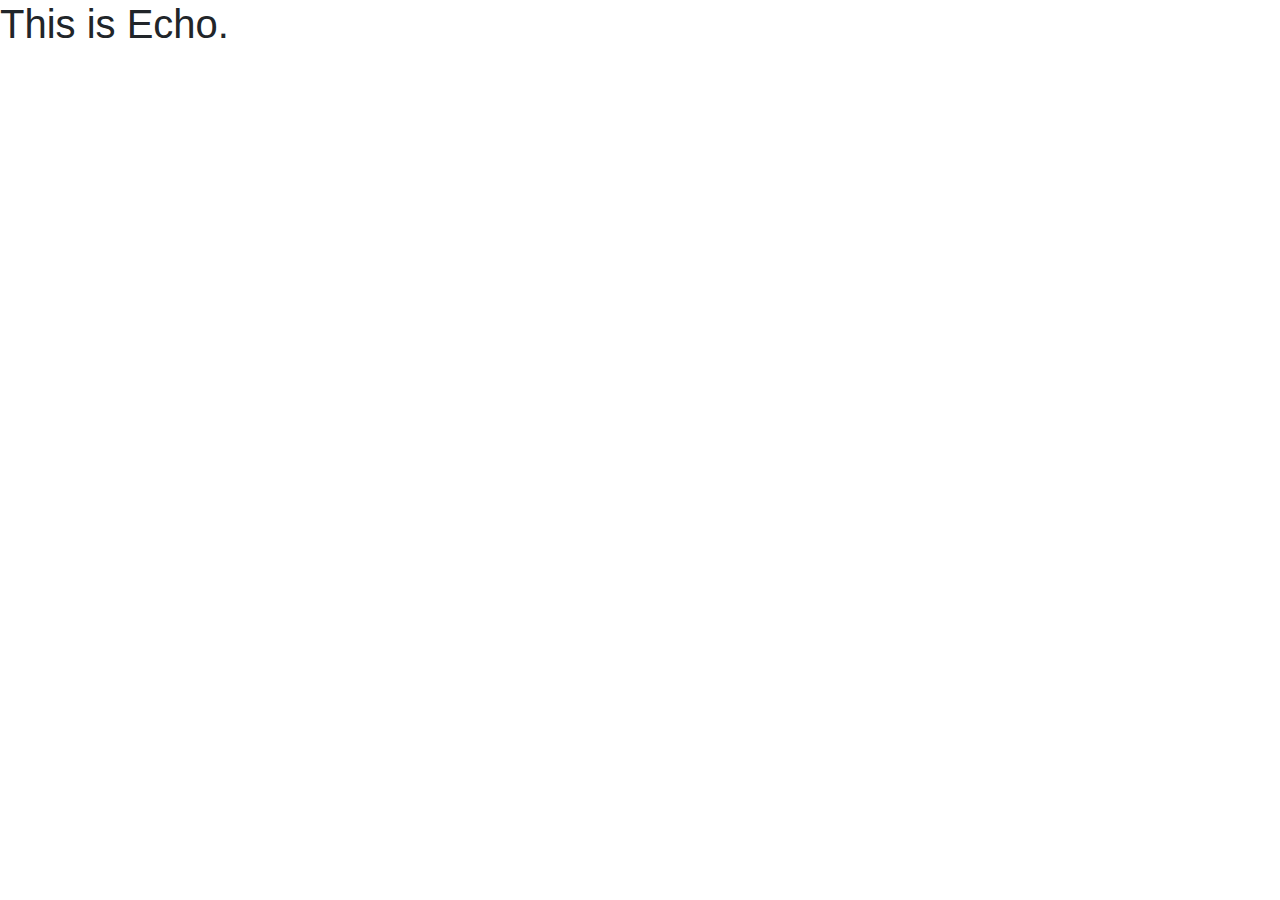
<file: index.html>
<!DOCTYPE html>
<html lang="en">
<head>
    <meta charset="UTF-8">
    <meta name="viewport" content="width=device-width, initial-scale=1.0">
    <meta http-equiv="X-UA-Compatible" content="ie=edge">
    <title>Post</title>

    <link rel="stylesheet" href="https://maxcdn.bootstrapcdn.com/bootstrap/4.0.0/css/bootstrap.min.css" integrity="sha384-Gn5384xqQ1aoWXA+058RXPxPg6fy4IWvTNh0E263XmFcJlSAwiGgFAW/dAiS6JXm" crossorigin="anonymous">
    <script src="https://code.jquery.com/jquery-3.2.1.slim.min.js" integrity="sha384-KJ3o2DKtIkvYIK3UENzmM7KCkRr/rE9/Qpg6aAZGJwFDMVNA/GpGFF93hXpG5KkN" crossorigin="anonymous"></script>
    <script src="https://cdnjs.cloudflare.com/ajax/libs/popper.js/1.12.9/umd/popper.min.js" integrity="sha384-ApNbgh9B+Y1QKtv3Rn7W3mgPxhU9K/ScQsAP7hUibX39j7fakFPskvXusvfa0b4Q" crossorigin="anonymous"></script>
    <script src="https://maxcdn.bootstrapcdn.com/bootstrap/4.0.0/js/bootstrap.min.js" integrity="sha384-JZR6Spejh4U02d8jOt6vLEHfe/JQGiRRSQQxSfFWpi1MquVdAyjUar5+76PVCmYl" crossorigin="anonymous"></script>
</head>
<body>
  <h1>This is Echo.</h1>
</body>
</html>
</file>
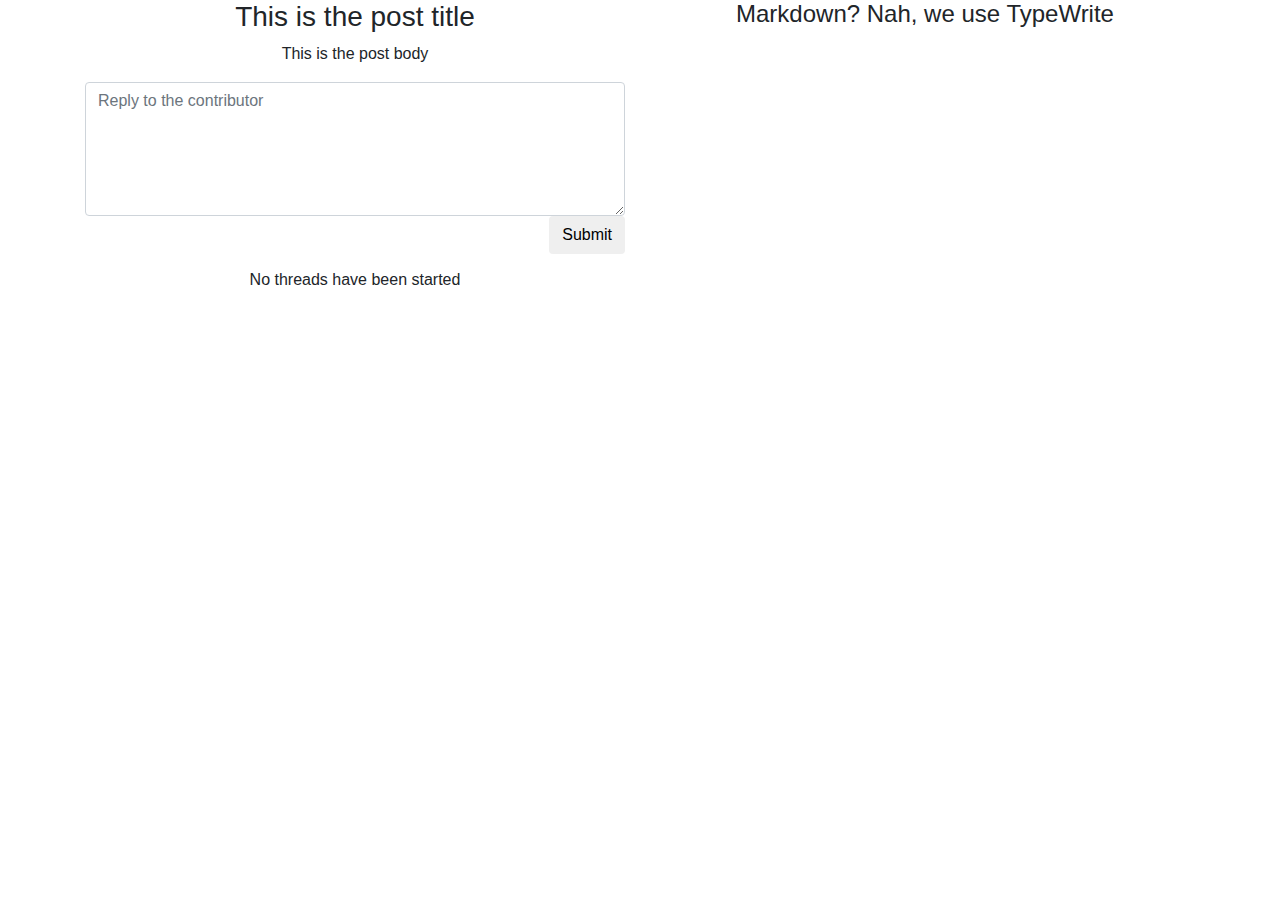
<file: post.html>
<!DOCTYPE html>
<html lang="en">
<head>
    <meta charset="UTF-8">
    <meta name="viewport" content="width=device-width, initial-scale=1.0">
    <meta http-equiv="X-UA-Compatible" content="ie=edge">
    <title>Post</title>

    <link rel="stylesheet" href="post.css">
    <link rel="javascript" href="post.js">

    <link rel="stylesheet" href="https://maxcdn.bootstrapcdn.com/bootstrap/4.0.0/css/bootstrap.min.css" integrity="sha384-Gn5384xqQ1aoWXA+058RXPxPg6fy4IWvTNh0E263XmFcJlSAwiGgFAW/dAiS6JXm" crossorigin="anonymous">
    <script src="https://code.jquery.com/jquery-3.2.1.slim.min.js" integrity="sha384-KJ3o2DKtIkvYIK3UENzmM7KCkRr/rE9/Qpg6aAZGJwFDMVNA/GpGFF93hXpG5KkN" crossorigin="anonymous"></script>
    <script src="https://cdnjs.cloudflare.com/ajax/libs/popper.js/1.12.9/umd/popper.min.js" integrity="sha384-ApNbgh9B+Y1QKtv3Rn7W3mgPxhU9K/ScQsAP7hUibX39j7fakFPskvXusvfa0b4Q" crossorigin="anonymous"></script>
    <script src="https://maxcdn.bootstrapcdn.com/bootstrap/4.0.0/js/bootstrap.min.js" integrity="sha384-JZR6Spejh4U02d8jOt6vLEHfe/JQGiRRSQQxSfFWpi1MquVdAyjUar5+76PVCmYl" crossorigin="anonymous"></script>
</head>
<body>
    <div class="container">
        <div class="row">
        <div class="col">
        <div class="outline row no-gutters" id="post-title">
            <!--<div class="col-1" id="vote-buttons">
                <div class="row no-gutters">
                    <div class="col square" id="pro-button"></div>
                </div>
                <div class="row no-gutters">
                    <div class="col square" id="con-button"></div>
                </div>
            </div>-->
            <div class="col align-self-center" style="/*margin-left: 20px;*/">
                <div class="row justify-content-center">
                    <h3 class="text-nowrap" id="post-title">This is the post title</h3>
                </div>
            </div>
        </div>
        <div class="row" id="post-body">
            <div class="col">
                <div class="row justify-content-center"><p id="post-body">This is the post body</p></div>
            </div>
        </div>
        <div class="row" id="discussion">
            <div class="col">
                
                    <form>
                        <div class="form-group">
                            <textarea class="form-control" rows="5" id="comment" placeholder="Reply to the contributor"></textarea>
                            <div class="row justify-content-right">
                                <div class="col">
                                    <button type="submit" class="btn btn-default float-right">Submit</button>
                                </div>
                            </div>
                        </div>
                    </form>

                <div class="row justify-content-center">
                    <h6>No threads have been started</h6>
                </div>
            </div>
        </div>
        </div>
        <div class="col">
            <div class="row justify-content-center">
                <div class="col-auto">   
                    <h4 class="text-nowrap text-left">Markdown? Nah, we use TypeWrite</h4>
                </div>
            </div>
            <div class="row justify-content-center">
                <button class="btn d-md-none" href="typewrite.html">Learn More</button>
            </div>
        </div>
        </div>
    </div>
</body>
</html>
</file>
<file: post.css>
.square{
    width: 50%
}

.square:after {
    content: "";
    display: block;
    padding-bottom: 100%;
  }

  #pro-button {
      background-color: aqua;
  }

  #con-button {
      background-color: yellow;
  }
</file>
